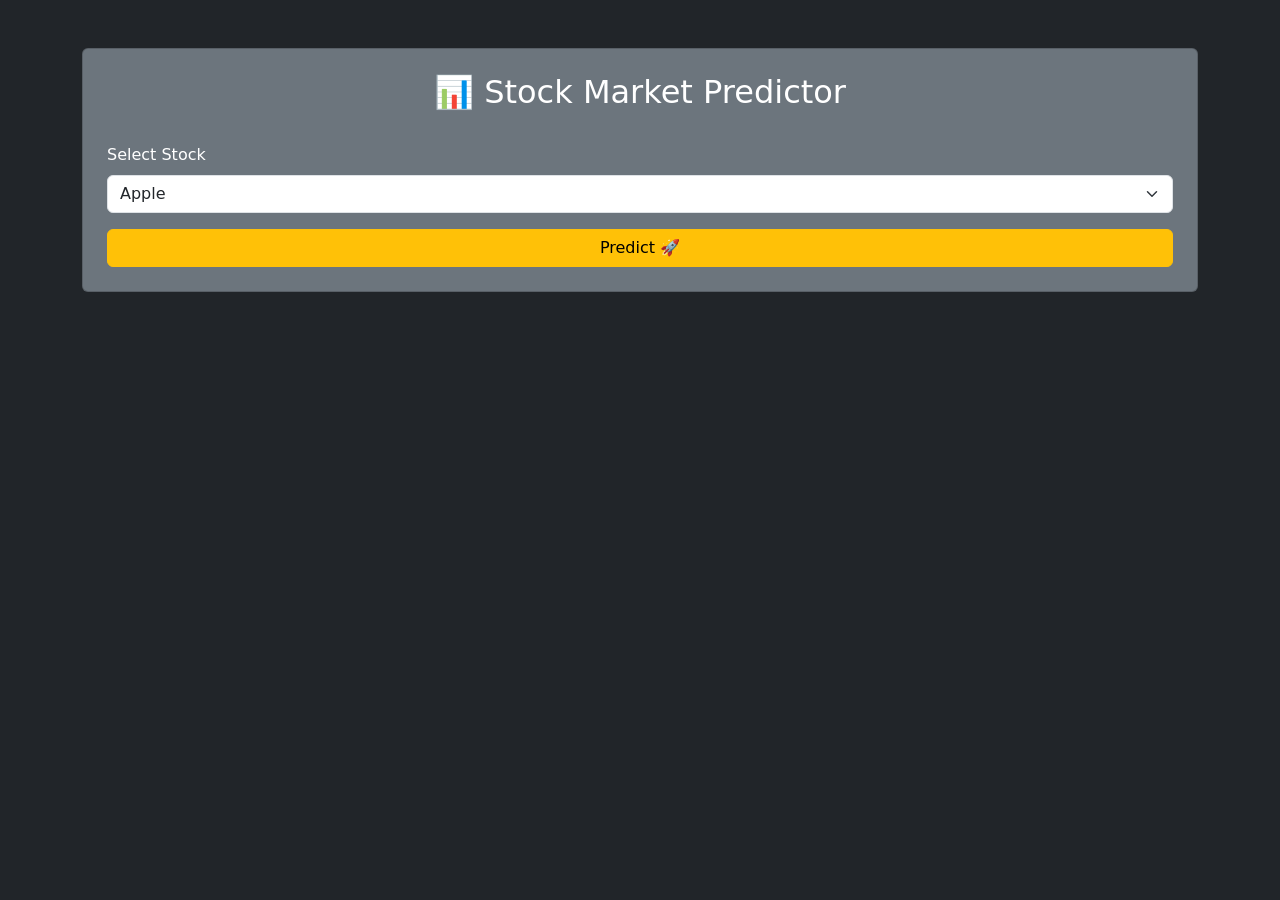
<file: index.html>
<!DOCTYPE html>
<html>
<head>
    <title>Stock Predictor</title>
    <link href="https://cdn.jsdelivr.net/npm/bootstrap@5.3.0/dist/css/bootstrap.min.css" rel="stylesheet">
</head>

<body class="bg-dark text-white">

<div class="container mt-5">

    <div class="card bg-secondary text-white p-4">

        <h2 class="text-center">📊 Stock Market Predictor</h2>

        <form action="/predict" method="POST" class="mt-4">

            <label class="form-label">Select Stock</label>

            <select name="stock" class="form-select" required>
                <option value="AAPL">Apple</option>
                <option value="GOOGL">Google</option>
                <option value="TSLA">Tesla</option>
                <option value="MSFT">Microsoft</option>
            </select>

            <button type="submit" class="btn btn-warning mt-3 w-100">
                Predict 🚀
            </button>

        </form>

    </div>

</div>

</body>
</html>
</file>
